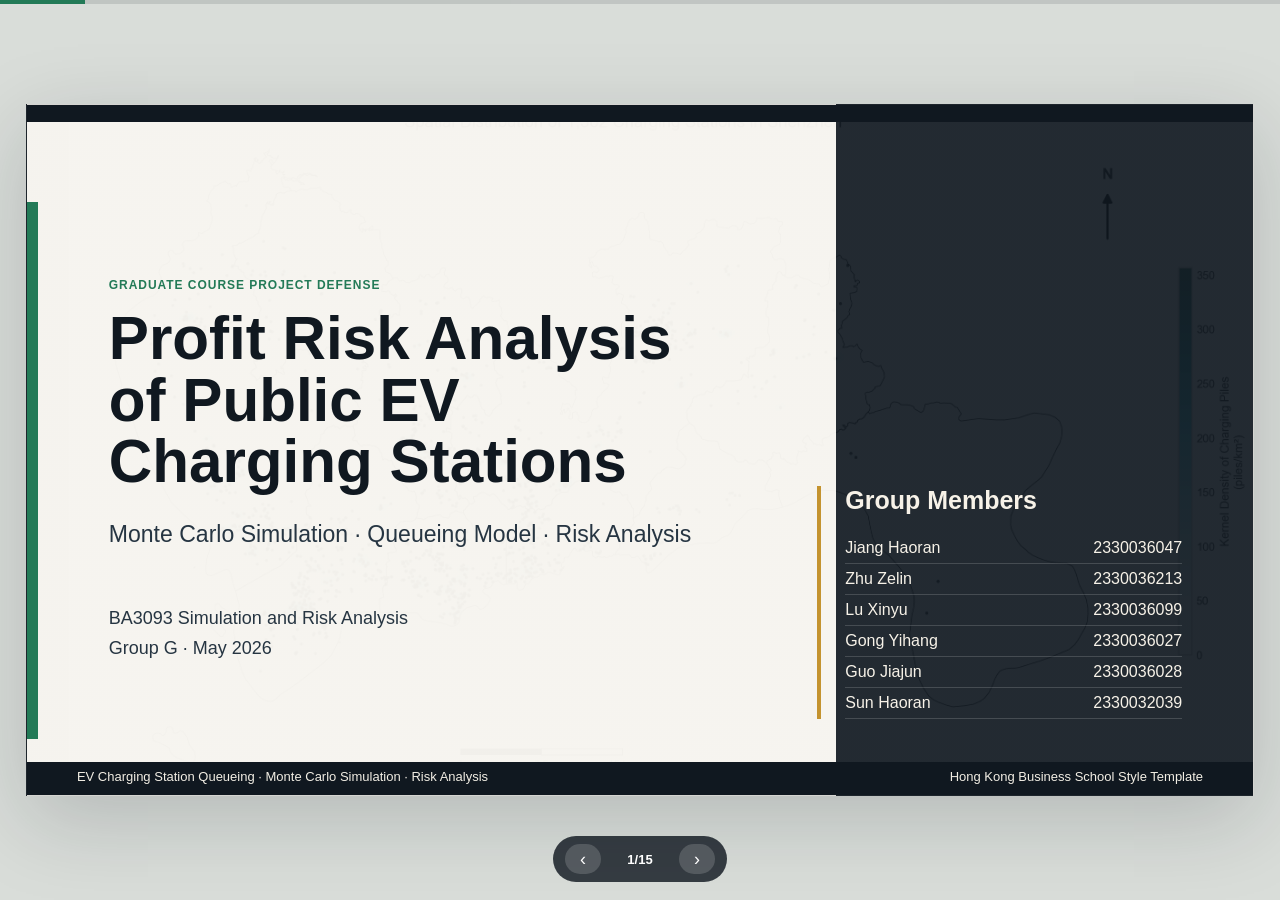
<file: presentation.html>
<!doctype html>
<html lang="en">
<head>
  <meta charset="utf-8">
  <meta name="viewport" content="width=device-width, initial-scale=1">
  <title>EV Charging Risk Analysis | Defense Presentation</title>
  <style>
    :root{--ink:#101820;--paper:#f6f4ef;--muted:#66727c;--line:#d8d4c8;--green:#237a57;--gold:#c4932f;--red:#b84b4b;--blue:#315f9f;--white:#fff}
    *{box-sizing:border-box}html{font-family:Inter,"Helvetica Neue",Arial,"PingFang SC","Microsoft YaHei",sans-serif;background:#d9ddd9;color:var(--ink)}body{margin:0;overflow:hidden}
    .deck{width:100vw;height:100vh;position:relative}.slide{position:absolute;inset:0;display:grid;place-items:center;opacity:0;pointer-events:none;transform:translateX(34px) scale(.985);transition:.42s ease}.slide.active{opacity:1;pointer-events:auto;transform:none}
    .canvas{width:min(96vw,1420px);aspect-ratio:16/9;max-height:92vh;position:relative;overflow:hidden;background:var(--paper);border:1px solid rgba(16,24,32,.14);box-shadow:0 24px 80px rgba(16,24,32,.18)}
    .topbar,.bottombar{position:absolute;left:0;width:100%;background:var(--ink);z-index:4}.topbar{top:0;height:2.4%}.bottombar{bottom:0;height:4.8%}.sidebar{position:absolute;left:0;top:14%;width:.9%;height:78%;background:var(--green);z-index:4}
    .header{position:absolute;top:6.1%;left:7.2%;right:6.2%;display:grid;grid-template-columns:76px 1fr 330px;gap:22px;z-index:5}.num{color:var(--green);font-weight:850;font-size:28px;line-height:1}.title{font-size:clamp(28px,3.1vw,42px);line-height:1.05;margin:0;font-weight:780}.subtitle{margin:9px 0 0;color:var(--muted);font-size:clamp(13px,1.2vw,18px);line-height:1.35}.course{text-align:right;font-size:14px;line-height:1.35;font-weight:700}
    .content{position:absolute;left:6.7%;right:5.8%;top:19%;bottom:8.8%;z-index:3}.footer{position:absolute;left:4.1%;right:4.1%;bottom:1.25%;height:2.7%;color:#f2eee4;font-size:13px;display:flex;justify-content:space-between;align-items:center;z-index:6}
    h1,h2,h3,p{margin:0}.lead{font-size:clamp(24px,2.4vw,37px);line-height:1.16;font-weight:770}.body{font-size:clamp(16px,1.25vw,19px);line-height:1.52;color:#263542}.grid2{display:grid;grid-template-columns:1fr 1fr;gap:30px;height:100%}.grid3{display:grid;grid-template-columns:repeat(3,1fr);gap:22px}.split{display:grid;grid-template-columns:64% 1fr;gap:28px;height:100%}.panel{background:rgba(255,255,255,.74);border:1px solid var(--line);border-radius:8px;padding:22px}.dark{background:var(--ink);color:white;border:0}.panel h3{font-size:21px;margin-bottom:12px}.dark .body,.dark p{color:#e8e2d5}
    .bullets{display:grid;gap:14px;margin-top:18px}.bullet{position:relative;padding-left:22px;font-size:clamp(15px,1.18vw,18px);line-height:1.42;color:#263542}.bullet:before{content:"";position:absolute;left:0;top:.6em;width:8px;height:8px;background:var(--green)}
    .kpis{display:grid;grid-template-columns:repeat(4,1fr);gap:18px}.kpi{background:white;border:1px solid var(--line);border-radius:8px;padding:18px 16px;min-height:118px;display:flex;flex-direction:column;justify-content:space-between}.value{font-size:clamp(28px,3vw,44px);font-weight:850;line-height:1;color:var(--green);white-space:nowrap}.red{color:var(--red)}.gold{color:var(--gold)}.blue{color:var(--blue)}.label{margin-top:10px;color:var(--muted);font-size:13px;line-height:1.35;text-transform:uppercase;font-weight:800}
    .visual{width:100%;height:100%;min-width:0;min-height:0;object-fit:contain;display:block;background:white;border:0;border-radius:7px;padding:8px}.fill{object-fit:contain;padding:8px}.visual-frame{width:100%;height:100%;min-width:220px;min-height:160px;max-width:100%;max-height:100%;resize:both;overflow:auto;background:white;border:1px solid var(--line);border-radius:8px;position:relative}.visual-frame:after{content:"";position:absolute;right:6px;bottom:6px;width:12px;height:12px;border-right:2px solid rgba(16,24,32,.35);border-bottom:2px solid rgba(16,24,32,.35);pointer-events:none}.visual-frame .visual{border:0}.split>.visual-frame,.grid2>.visual-frame{height:100%;align-self:stretch}.table{width:100%;border-collapse:collapse;font-size:clamp(13px,1.05vw,16px);line-height:1.25;background:white;border-top:3px solid var(--ink);border-bottom:3px solid var(--ink)}.table th,.table td{padding:10px 12px;border-bottom:1px solid var(--line);text-align:left;vertical-align:top}.table th{background:#ede9dc}.numcell{text-align:right!important;font-weight:850;color:var(--green);white-space:nowrap}
    .formula{background:var(--ink);color:white;border-radius:8px;padding:18px 22px;font-size:clamp(19px,1.8vw,30px);line-height:1.3;font-weight:740;font-family:Georgia,"Times New Roman",serif;text-align:center;overflow-x:auto}.formula math{color:inherit;font-size:.95em;max-width:100%;min-width:0}.formula mtext{font-family:Georgia,"Times New Roman",serif}.callout{border-left:5px solid var(--gold);padding:14px 0 14px 18px;background:rgba(255,255,255,.5);font-size:clamp(17px,1.35vw,22px);line-height:1.38;font-weight:740}
    .steps{display:grid;grid-template-columns:repeat(5,1fr);gap:12px}.step{position:relative;background:white;border:1px solid var(--line);border-radius:8px;padding:18px 14px;min-height:136px}.step:after{content:"";position:absolute;right:-10px;top:50%;width:16px;height:3px;background:var(--gold)}.step:last-child:after{display:none}.step strong{display:block;color:var(--green);font-size:14px;margin-bottom:10px}.step h3{font-size:18px;margin-bottom:8px}.step p{font-size:14px;color:var(--muted);line-height:1.35}
    .cover{background:linear-gradient(90deg,rgba(246,244,239,.98) 0 66%,rgba(16,24,32,.92) 66% 100%),url("report_assets/fig_07_shenzhen_station_distribution_map.png") right center/auto 100% no-repeat}.cover .content{top:17%;bottom:11%;display:grid;grid-template-columns:58% 34%;gap:8%;align-items:center}.tag{color:var(--green);font-weight:800;text-transform:uppercase;font-size:12px;letter-spacing:.08em}.cover-title{font-size:clamp(38px,4.7vw,68px);line-height:1.03;font-weight:800;margin-top:16px}.cover-sub{margin-top:28px;font-size:clamp(18px,1.8vw,25px);color:#263542}.cover-meta{margin-top:56px;font-size:18px;line-height:1.65;color:#263542}.roster{color:#f7f2e8;border-left:4px solid var(--gold);padding-left:24px;align-self:end}.roster h2{font-size:25px;margin-bottom:18px}.roster-row{display:grid;grid-template-columns:1fr auto;gap:18px;padding:6px 0;font-size:16px;border-bottom:1px solid rgba(255,255,255,.16)}
    .agenda{display:grid;grid-template-columns:1.25fr .75fr;gap:34px;height:100%}.agenda-list{display:grid;grid-template-columns:1fr 1fr;gap:18px;align-content:start}.agenda-item{display:grid;grid-template-columns:54px 1fr;gap:16px;border-top:3px solid var(--green);padding-top:16px;min-height:94px}.agenda-item strong{color:var(--green);font-size:28px}.agenda-item h3{font-size:19px;margin-bottom:8px}.agenda-item p{color:var(--muted);font-size:15px;line-height:1.35}
    .recos{display:grid;grid-template-columns:repeat(3,1fr);gap:22px;height:62%}.rec{background:var(--ink);color:white;border-radius:8px;padding:22px;display:grid;grid-template-rows:auto auto 1fr;gap:14px}.rec strong{color:var(--gold);font-size:15px}.rec h3{font-size:22px;line-height:1.15}.rec p{color:#e8e2d5;font-size:16px;line-height:1.45}
    .nav{position:fixed;left:50%;bottom:18px;transform:translateX(-50%);display:flex;gap:10px;align-items:center;background:rgba(16,24,32,.82);color:white;padding:8px 12px;border-radius:999px;z-index:20}.nav button{width:36px;height:30px;border:0;border-radius:999px;color:white;background:rgba(255,255,255,.16);cursor:pointer;font-size:18px}.counter{min-width:58px;text-align:center;font-weight:800;font-size:13px}.progress{position:fixed;left:0;top:0;height:4px;width:100%;z-index:30;background:rgba(16,24,32,.12)}.progress span{display:block;height:100%;width:0;background:var(--green);transition:.26s ease}
    .fade{opacity:0;transform:translateY(18px);transition:.52s ease}.active .fade{opacity:1;transform:none;transition-delay:var(--d,80ms)}
    @media(max-width:900px){body{overflow:auto}.deck{height:auto}.slide{position:relative;opacity:1;transform:none;pointer-events:auto;margin:18px 0}.canvas{width:100vw;min-height:100vh;aspect-ratio:auto;max-height:none}.header{grid-template-columns:48px 1fr;right:5%}.course{display:none}.content{position:relative;inset:auto;padding:150px 28px 86px;min-height:100vh}.cover .content,.grid2,.grid3,.split,.steps,.agenda,.agenda-list,.kpis,.recos{grid-template-columns:1fr;height:auto}.nav,.progress{display:none}.footer{font-size:10px}}
  </style>
</head>
<body>
<div class="progress"><span id="progress"></span></div>
<main class="deck">
  <section class="slide active" data-title="Cover"><div class="canvas cover"><div class="topbar"></div><div class="sidebar"></div><div class="bottombar"></div><div class="content"><div><div class="tag fade">Graduate Course Project Defense</div><h1 class="cover-title fade" style="--d:150ms">Profit Risk Analysis of Public EV Charging Stations</h1><p class="cover-sub fade" style="--d:240ms">Monte Carlo Simulation · Queueing Model · Risk Analysis</p><div class="cover-meta fade" style="--d:330ms">BA3093 Simulation and Risk Analysis<br>Group G · May 2026</div></div><div class="roster fade" style="--d:420ms"><h2>Group Members</h2><div class="roster-row"><span>Jiang Haoran</span><span>2330036047</span></div><div class="roster-row"><span>Zhu Zelin</span><span>2330036213</span></div><div class="roster-row"><span>Lu Xinyu</span><span>2330036099</span></div><div class="roster-row"><span>Gong Yihang</span><span>2330036027</span></div><div class="roster-row"><span>Guo Jiajun</span><span>2330036028</span></div><div class="roster-row"><span>Sun Haoran</span><span>2330032039</span></div></div></div><div class="footer"><span>EV Charging Station Queueing · Monte Carlo Simulation · Risk Analysis</span><span>Hong Kong Business School Style Template</span></div></div></section>
  <section class="slide" data-title="Agenda"><div class="canvas"><div class="topbar"></div><div class="sidebar"></div><div class="bottombar"></div><header class="header"><div class="num">01</div><div><h2 class="title">Agenda</h2><p class="subtitle">15-block defense roadmap</p></div><div class="course">BA3093 Simulation and Risk Analysis</div></header><div class="content agenda"><div class="agenda-list fade"><div class="agenda-item"><strong>01</strong><div><h3>Problem Context</h3><p>Business problem and risk questions</p></div></div><div class="agenda-item"><strong>02</strong><div><h3>Data & Parameters</h3><p>UrbanEV data, cleaning and parameters</p></div></div><div class="agenda-item"><strong>03</strong><div><h3>Model Design</h3><p>M/G/c queueing and Monte Carlo</p></div></div><div class="agenda-item"><strong>04</strong><div><h3>Results</h3><p>Profit distribution and tail-risk metrics</p></div></div><div class="agenda-item"><strong>05</strong><div><h3>Sensitivity</h3><p>Key drivers and stress tests</p></div></div><div class="agenda-item"><strong>06</strong><div><h3>Recommendations</h3><p>Pricing, capacity and procurement actions</p></div></div></div><div class="panel dark fade" style="--d:180ms"><h3>Defense Focus</h3><p class="body">Focus: data, model, results and decisions.</p><div class="kpis" style="grid-template-columns:1fr 1fr;margin-top:30px"><div class="kpi"><div class="value">15</div><div class="label">Core blocks</div></div><div class="kpi"><div class="value gold">1,000</div><div class="label">Monte Carlo runs</div></div></div></div></div><div class="footer"><span>EV Charging Station Queueing · Monte Carlo Simulation · Risk Analysis</span><span>Hong Kong Business School Style Template</span></div></div></section>
  <section class="slide" data-title="Problem"><div class="canvas"><div class="topbar"></div><div class="sidebar"></div><div class="bottombar"></div><header class="header"><div class="num">02</div><div><h2 class="title">Problem Context</h2><p class="subtitle">Scale growth does not remove station-level risk</p></div><div class="course">BA3093 Simulation and Risk Analysis</div></header><div class="content grid2"><div class="fade"><p class="lead">The station problem is not average profitability; it is left-tail cash-flow risk.</p><div class="bullets"><div class="bullet">Fast charging-infrastructure growth does not guarantee stable cash flow.</div><div class="bullet">Demand, service duration, electricity price, service fee and dwell time vary simultaneously.</div><div class="bullet">Risk metrics reveal loss-making days hidden by averages.</div></div></div><div class="panel fade" style="--d:180ms"><h3>Business Risk Chain</h3><table class="table"><tr><th>Uncertainty</th><th>Operational effect</th><th>Profit effect</th></tr><tr><td>Arrival volume</td><td>Peak congestion</td><td>Revenue volatility</td></tr><tr><td>Charging duration</td><td>Resource occupation</td><td>Dwell-time penalty</td></tr><tr><td>Electricity price</td><td>Tariff fluctuation</td><td>Margin compression</td></tr><tr><td>Fixed cost</td><td>Daily burden</td><td>Left-tail loss</td></tr></table></div></div><div class="footer"><span>EV Charging Station Queueing · Monte Carlo Simulation · Risk Analysis</span><span>Hong Kong Business School Style Template</span></div></div></section>
  <section class="slide" data-title="Data Source"><div class="canvas"><div class="topbar"></div><div class="sidebar"></div><div class="bottombar"></div><header class="header"><div class="num">03</div><div><h2 class="title">Data Source</h2><p class="subtitle">UrbanEV Shenzhen public charging dataset</p></div><div class="course">BA3093 Simulation and Risk Analysis</div></header><div class="content split"><img class="visual fill fade" src="report_assets/fig_07_shenzhen_station_distribution_map.png" alt="Spatial distribution"><div class="fade" style="--d:180ms"><div class="kpis" style="grid-template-columns:1fr 1fr"><div class="kpi"><div class="value">1,362</div><div class="label">Charging stations</div></div><div class="kpi"><div class="value blue">275</div><div class="label">TAZs</div></div><div class="kpi"><div class="value gold">4,344</div><div class="label">Hourly observations / TAZ</div></div><div class="kpi"><div class="value red">6</div><div class="label">Core data files</div></div></div><div class="callout" style="margin-top:24px">TAZ-hour data are converted into representative station inputs.</div></div></div><div class="footer"><span>EV Charging Station Queueing · Monte Carlo Simulation · Risk Analysis</span><span>Hong Kong Business School Style Template</span></div></div></section>
  <section class="slide" data-title="Data Cleaning"><div class="canvas"><div class="topbar"></div><div class="sidebar"></div><div class="bottombar"></div><header class="header"><div class="num">04</div><div><h2 class="title">Data Cleaning</h2><p class="subtitle">Preprocessing for model inputs</p></div><div class="course">BA3093 Simulation and Risk Analysis</div></header><div class="content"><div class="steps fade"><div class="step"><strong>Step 01</strong><h3>Common TAZ</h3><p>Keep columns present in all files.</p></div><div class="step"><strong>Step 02</strong><h3>Duration</h3><p>duration / occupancy where occupancy &gt; 0.5, trim 95th pct.</p></div><div class="step"><strong>Step 03</strong><h3>Energy</h3><p>Remove 5th and 95th percentile tails.</p></div><div class="step"><strong>Step 04</strong><h3>Prices</h3><p>Keep 0.1-5.0 RMB/kWh observations.</p></div><div class="step"><strong>Step 05</strong><h3>Rate</h3><p>Exclude low-occupancy hours from Little's Law.</p></div></div><div class="grid3" style="margin-top:28px"><div class="panel"><h3>Cleaning code</h3><p class="body">backend/data_processor.py</p></div><div class="panel"><h3>Unit of analysis</h3><p class="body">Representative average station</p></div><div class="panel"><h3>Interpretation</h3><p class="body">Risk estimates, not exact site prediction</p></div></div></div><div class="footer"><span>EV Charging Station Queueing · Monte Carlo Simulation · Risk Analysis</span><span>Hong Kong Business School Style Template</span></div></div></section>
  <section class="slide" data-title="Parameters"><div class="canvas"><div class="topbar"></div><div class="sidebar"></div><div class="bottombar"></div><header class="header"><div class="num">05</div><div><h2 class="title">Data & Parameters</h2><p class="subtitle">Baseline inputs for queueing and simulation</p></div><div class="course">BA3093 Simulation and Risk Analysis</div></header><div class="content"><div class="kpis fade"><div class="kpi"><div class="value">13</div><div class="label">c · chargers per station</div></div><div class="kpi"><div class="value blue">3.0682</div><div class="label">λ · arrivals/hour</div></div><div class="kpi"><div class="value gold">1.3815</div><div class="label">μ · service rate</div></div><div class="kpi"><div class="value red">0.365</div><div class="label">CV · service variation</div></div></div><table class="table fade" style="--d:180ms;margin-top:28px"><tr><th>Parameter</th><th>Baseline / method</th><th>Role</th></tr><tr><td>Wholesale electricity cost pw</td><td class="numcell">0.55 RMB/kWh</td><td>Procurement cost</td></tr><tr><td>Daily fixed operating cost Cf</td><td class="numcell">300 RMB/day</td><td>Left-tail loss driver</td></tr><tr><td>Dwell-time cost cdwell</td><td class="numcell">0.010 RMB / vehicle-minute</td><td>Queueing-to-profit bridge</td></tr><tr><td>Peak/off-peak split</td><td class="numcell">50% / 50%</td><td>Reveal peak pressure</td></tr></table></div><div class="footer"><span>EV Charging Station Queueing · Monte Carlo Simulation · Risk Analysis</span><span>Hong Kong Business School Style Template</span></div></div></section>
  <section class="slide" data-title="Workflow"><div class="canvas"><div class="topbar"></div><div class="sidebar"></div><div class="bottombar"></div><header class="header"><div class="num">06</div><div><h2 class="title">Model Design</h2><p class="subtitle">Queueing outputs feed the profit simulation</p></div><div class="course">BA3093 Simulation and Risk Analysis</div></header><div class="content split"><img class="visual fade" src="report_assets/fig_00_workflow_diagram.png" alt="Workflow"><div class="fade" style="--d:180ms"><p class="lead">Queueing outputs become financial inputs.</p><div class="formula" style="margin-top:24px"><math display="block" xmlns="http://www.w3.org/1998/Math/MathML"><mrow><mi>Π</mi><mo>=</mo><mi>R</mi><mo>-</mo><msub><mi>C</mi><mtext>energy</mtext></msub><mo>-</mo><msub><mi>C</mi><mtext>fixed</mtext></msub><mo>-</mo><msub><mi>C</mi><mtext>dwell</mtext></msub></mrow></math></div><div class="bullets"><div class="bullet">Queueing: utilization, waiting, dwell time</div><div class="bullet">Simulation: demand, energy and prices</div><div class="bullet">Metrics: mean, VaR, CVaR and loss probability</div></div></div></div><div class="footer"><span>EV Charging Station Queueing · Monte Carlo Simulation · Risk Analysis</span><span>Hong Kong Business School Style Template</span></div></div></section>
  <section class="slide" data-title="Queueing Model"><div class="canvas"><div class="topbar"></div><div class="sidebar"></div><div class="bottombar"></div><header class="header"><div class="num">07</div><div><h2 class="title">M/G/c Queueing</h2><p class="subtitle">Peak pressure is hidden by daily averages</p></div><div class="course">BA3093 Simulation and Risk Analysis</div></header><div class="content grid2"><div class="fade"><div class="formula"><math display="block" xmlns="http://www.w3.org/1998/Math/MathML"><mrow><mi>ρ</mi><mo>=</mo><mfrac><mi>λ</mi><mrow><mi>c</mi><mi>μ</mi></mrow></mfrac></mrow></math></div><div class="formula" style="margin-top:18px"><math display="block" xmlns="http://www.w3.org/1998/Math/MathML"><mrow><msub><mi>W</mi><mi>q</mi></msub><mo>(</mo><mtext>M/G/c</mtext><mo>)</mo><mo>≈</mo><msub><mi>W</mi><mi>q</mi></msub><mo>(</mo><mtext>M/M/c</mtext><mo>)</mo><mo>×</mo><mfrac><mrow><mn>1</mn><mo>+</mo><mi>C</mi><msup><mi>V</mi><mn>2</mn></msup></mrow><mn>2</mn></mfrac></mrow></math></div><div class="formula" style="margin-top:18px"><math display="block" xmlns="http://www.w3.org/1998/Math/MathML"><mrow><mi>W</mi><mo>=</mo><msub><mi>W</mi><mi>q</mi></msub><mo>+</mo><mfrac><mn>1</mn><mi>μ</mi></mfrac></mrow></math></div></div><div class="panel fade" style="--d:180ms"><h3>Why M/G/c?</h3><div class="bullets"><div class="bullet">Poisson arrivals approximate aggregate charging demand.</div><div class="bullet">Service duration is empirical and less volatile than exponential.</div><div class="bullet">13 chargers operate as parallel servers.</div><div class="bullet">Correction factor equals 0.5666.</div></div></div></div><div class="footer"><span>EV Charging Station Queueing · Monte Carlo Simulation · Risk Analysis</span><span>Hong Kong Business School Style Template</span></div></div></section>
  <section class="slide" data-title="Monte Carlo"><div class="canvas"><div class="topbar"></div><div class="sidebar"></div><div class="bottombar"></div><header class="header"><div class="num">08</div><div><h2 class="title">Monte Carlo Simulation</h2><p class="subtitle">Daily profit under stochastic inputs</p></div><div class="course">BA3093 Simulation and Risk Analysis</div></header><div class="content"><div class="grid3 fade"><div class="panel dark"><h3>Demand</h3><p class="body">Peak and off-peak sessions follow Poisson distributions.</p></div><div class="panel"><h3>Energy & Prices</h3><p class="body">kWh/session and price variables use bounded empirical or normal assumptions.</p></div><div class="panel"><h3>Risk Output</h3><p class="body">1,000 iterations, seed = 42, report mean, VaR, CVaR and P(loss).</p></div></div><div class="formula fade" style="--d:180ms;margin-top:30px"><math display="block" xmlns="http://www.w3.org/1998/Math/MathML"><mrow><msub><mi>Π</mi><mi>i</mi></msub><mo>=</mo><mrow><mo>(</mo><msub><mi>N</mi><mtext>peak</mtext></msub><mo>+</mo><msub><mi>N</mi><mtext>off</mtext></msub><mo>)</mo></mrow><msub><mi>Q</mi><mi>i</mi></msub><mrow><mo>(</mo><msub><mi>p</mi><mtext>e,i</mtext></msub><mo>+</mo><msub><mi>p</mi><mtext>s,i</mtext></msub><mo>-</mo><msub><mi>p</mi><mtext>w,i</mtext></msub><mo>)</mo></mrow><mo>-</mo><msub><mi>C</mi><mi>f</mi></msub><mo>-</mo><mrow><mo>[</mo><msub><mi>N</mi><mtext>peak</mtext></msub><msub><mi>W</mi><mtext>dwell,peak</mtext></msub><mo>+</mo><msub><mi>N</mi><mtext>off</mtext></msub><msub><mi>W</mi><mtext>dwell,off</mtext></msub><mo>]</mo></mrow><msub><mi>c</mi><mtext>dwell</mtext></msub></mrow></math></div><div class="callout fade" style="--d:260ms;margin-top:26px">A vehicle remaining inside the station consumes capacity even when pure queue delay is short.</div></div><div class="footer"><span>EV Charging Station Queueing · Monte Carlo Simulation · Risk Analysis</span><span>Hong Kong Business School Style Template</span></div></div></section>
  <section class="slide" data-title="Descriptive Results"><div class="canvas"><div class="topbar"></div><div class="sidebar"></div><div class="bottombar"></div><header class="header"><div class="num">09</div><div><h2 class="title">Descriptive Results</h2><p class="subtitle">Empirical distributions support the baseline</p></div><div class="course">BA3093 Simulation and Risk Analysis</div></header><div class="content grid2"><img class="visual fade" src="report_assets/fig_01_charge_count_distribution.png" alt="Charging pile distribution"><img class="visual fade" style="--d:160ms" src="report_assets/fig_02_service_duration_distribution.png" alt="Service duration distribution"></div><div class="footer"><span>EV Charging Station Queueing · Monte Carlo Simulation · Risk Analysis</span><span>Hong Kong Business School Style Template</span></div></div></section>
  <section class="slide" data-title="Queueing Results"><div class="canvas"><div class="topbar"></div><div class="sidebar"></div><div class="bottombar"></div><header class="header"><div class="num">10</div><div><h2 class="title">Queueing Performance</h2><p class="subtitle">Peak-hour pressure exceeds daily averages</p></div><div class="course">BA3093 Simulation and Risk Analysis</div></header><div class="content split"><img class="visual fade" src="report_assets/fig_04_queue_sensitivity_curve.png" alt="Queueing sensitivity curve"><div class="fade" style="--d:180ms"><div class="kpis" style="grid-template-columns:1fr 1fr"><div class="kpi"><div class="value">0.1709</div><div class="label">All-day utilization</div></div><div class="kpi"><div class="value gold">0.5125</div><div class="label">Peak utilization</div></div><div class="kpi"><div class="value red">2.14%</div><div class="label">Peak wait probability</div></div><div class="kpi"><div class="value blue">43.52</div><div class="label">Peak dwell minutes</div></div></div><div class="callout" style="margin-top:24px">Peak pressure is the main operating signal.</div></div></div><div class="footer"><span>EV Charging Station Queueing · Monte Carlo Simulation · Risk Analysis</span><span>Hong Kong Business School Style Template</span></div></div></section>
  <section class="slide" data-title="Profit Risk"><div class="canvas"><div class="topbar"></div><div class="sidebar"></div><div class="bottombar"></div><header class="header"><div class="num">11</div><div><h2 class="title">Profit Risk Distribution</h2><p class="subtitle">Positive mean profit, material downside risk</p></div><div class="course">BA3093 Simulation and Risk Analysis</div></header><div class="content split"><img class="visual fade" src="report_assets/fig_03_profit_distribution_var_cvar.png" alt="Profit distribution"><div class="fade" style="--d:180ms"><div class="kpis" style="grid-template-columns:1fr 1fr"><div class="kpi"><div class="value">86.42</div><div class="label">E[Π] RMB/day</div></div><div class="kpi"><div class="value gold">198.75</div><div class="label">σ[Π] RMB/day</div></div><div class="kpi"><div class="value red">-210.35</div><div class="label">VaR 5% RMB</div></div><div class="kpi"><div class="value red">37.1%</div><div class="label">Loss probability</div></div></div><div class="callout" style="margin-top:24px">Average profit alone is a weak operating metric.</div></div></div><div class="footer"><span>EV Charging Station Queueing · Monte Carlo Simulation · Risk Analysis</span><span>Hong Kong Business School Style Template</span></div></div></section>
  <section class="slide" data-title="Dwell Time"><div class="canvas"><div class="topbar"></div><div class="sidebar"></div><div class="bottombar"></div><header class="header"><div class="num">12</div><div><h2 class="title">Dwell-Time Opportunity Cost</h2><p class="subtitle">Dwell time converts congestion into cost</p></div><div class="course">BA3093 Simulation and Risk Analysis</div></header><div class="content split"><img class="visual fade" src="report_assets/fig_06_dwell_penalty_response.png" alt="Dwell-time penalty response"><div class="fade" style="--d:180ms"><p class="lead">Demand growth can quickly amplify dwell-time cost.</p><div class="bullets"><div class="bullet">Wq explains customer waiting experience.</div><div class="bullet">W explains station resource occupation.</div><div class="bullet">Monte Carlo subtracts dwell-time cost for each simulated day.</div></div><div class="callout" style="margin-top:22px">Monitor peak utilization before ρ approaches 0.8.</div></div></div><div class="footer"><span>EV Charging Station Queueing · Monte Carlo Simulation · Risk Analysis</span><span>Hong Kong Business School Style Template</span></div></div></section>
  <section class="slide" data-title="Sensitivity"><div class="canvas"><div class="topbar"></div><div class="sidebar"></div><div class="bottombar"></div><header class="header"><div class="num">13</div><div><h2 class="title">Sensitivity Analysis</h2><p class="subtitle">Demand leads sensitivity; service fee is controllable</p></div><div class="course">BA3093 Simulation and Risk Analysis</div></header><div class="content split"><img class="visual fade" src="report_assets/fig_05_tornado_sensitivity.png" alt="Tornado sensitivity"><div class="fade" style="--d:180ms"><div class="panel"><h3>Controllable</h3><p class="body">Service fee, capacity investment, queue management and dwell-time mitigation.</p></div><div class="panel" style="margin-top:14px"><h3>Partly controllable</h3><p class="body">Arrival rate through off-peak promotion and demand shaping.</p></div><div class="panel" style="margin-top:14px"><h3>Mostly uncontrollable</h3><p class="body">Wholesale electricity cost and market electricity price.</p></div></div></div><div class="footer"><span>EV Charging Station Queueing · Monte Carlo Simulation · Risk Analysis</span><span>Hong Kong Business School Style Template</span></div></div></section>
  <section class="slide" data-title="Recommendations"><div class="canvas"><div class="topbar"></div><div class="sidebar"></div><div class="bottombar"></div><header class="header"><div class="num">14</div><div><h2 class="title">Conclusions & Recommendations</h2><p class="subtitle">Operating actions from risk results</p></div><div class="course">BA3093 Simulation and Risk Analysis</div></header><div class="content"><div class="recos fade"><div class="rec"><strong>Recommendation 01</strong><h3>Congestion-based dynamic service fees</h3><p>When peak-hour utilization exceeds ρ = 0.5, introduce a 15%-25% peak premium.</p></div><div class="rec"><strong>Recommendation 02</strong><h3>Preventive expansion trigger</h3><p>If rolling 30-day peak ρ &gt; 0.5 persists, start procurement and site planning.</p></div><div class="rec"><strong>Recommendation 03</strong><h3>Wholesale cost hedge</h3><p>Use fixed or capped-price contracts for 50%-60% of expected monthly consumption.</p></div></div><div class="grid2 fade" style="--d:180ms;height:auto;margin-top:24px"><div class="callout">RQ1: E[Π] = 86.42 RMB, but P(loss) = 37.1% and CVaR5% = -221.81 RMB.</div><div class="callout">RQ2: baseline waiting is short, but total dwell time is about 43.5 minutes and becomes dangerous under growth.</div></div></div><div class="footer"><span>EV Charging Station Queueing · Monte Carlo Simulation · Risk Analysis</span><span>Hong Kong Business School Style Template</span></div></div></section>
</main>
<nav class="nav"><button id="prev" type="button" aria-label="Previous">‹</button><div class="counter"><span id="current">1</span>/<span id="total">15</span></div><button id="next" type="button" aria-label="Next">›</button></nav>
<script>
  function enableResizableImages(){document.querySelectorAll("img.visual").forEach(img=>{if(img.parentElement&&img.parentElement.classList.contains("visual-frame"))return;const frame=document.createElement("div");frame.className="visual-frame";if(img.classList.contains("fade")){frame.classList.add("fade");img.classList.remove("fade")}const delay=img.style.getPropertyValue("--d");if(delay){frame.style.setProperty("--d",delay);img.style.removeProperty("--d")}img.parentNode.insertBefore(frame,img);frame.appendChild(img)})}
  enableResizableImages();
  const slides=[...document.querySelectorAll(".slide")], current=document.getElementById("current"), total=document.getElementById("total"), progress=document.getElementById("progress");let idx=0;total.textContent=slides.length;
  function show(i){idx=Math.max(0,Math.min(slides.length-1,i));slides.forEach((s,n)=>s.classList.toggle("active",n===idx));current.textContent=idx+1;progress.style.width=((idx+1)/slides.length*100)+"%";document.title=String(idx+1).padStart(2,"0")+" "+slides[idx].dataset.title+" | EV Charging Defense"}
  prev.onclick=()=>show(idx-1);next.onclick=()=>show(idx+1);
  addEventListener("keydown",e=>{if(["ArrowRight","PageDown"," "].includes(e.key)){e.preventDefault();show(idx+1)}if(["ArrowLeft","PageUp"].includes(e.key)){e.preventDefault();show(idx-1)}if(e.key==="Home")show(0);if(e.key==="End")show(slides.length-1)});
  let sx=null;addEventListener("pointerdown",e=>sx=e.clientX);addEventListener("pointerup",e=>{if(sx===null)return;const dx=e.clientX-sx;if(Math.abs(dx)>80)show(idx+(dx<0?1:-1));sx=null});show(0);
</script>
</body>
</html>
</file>
